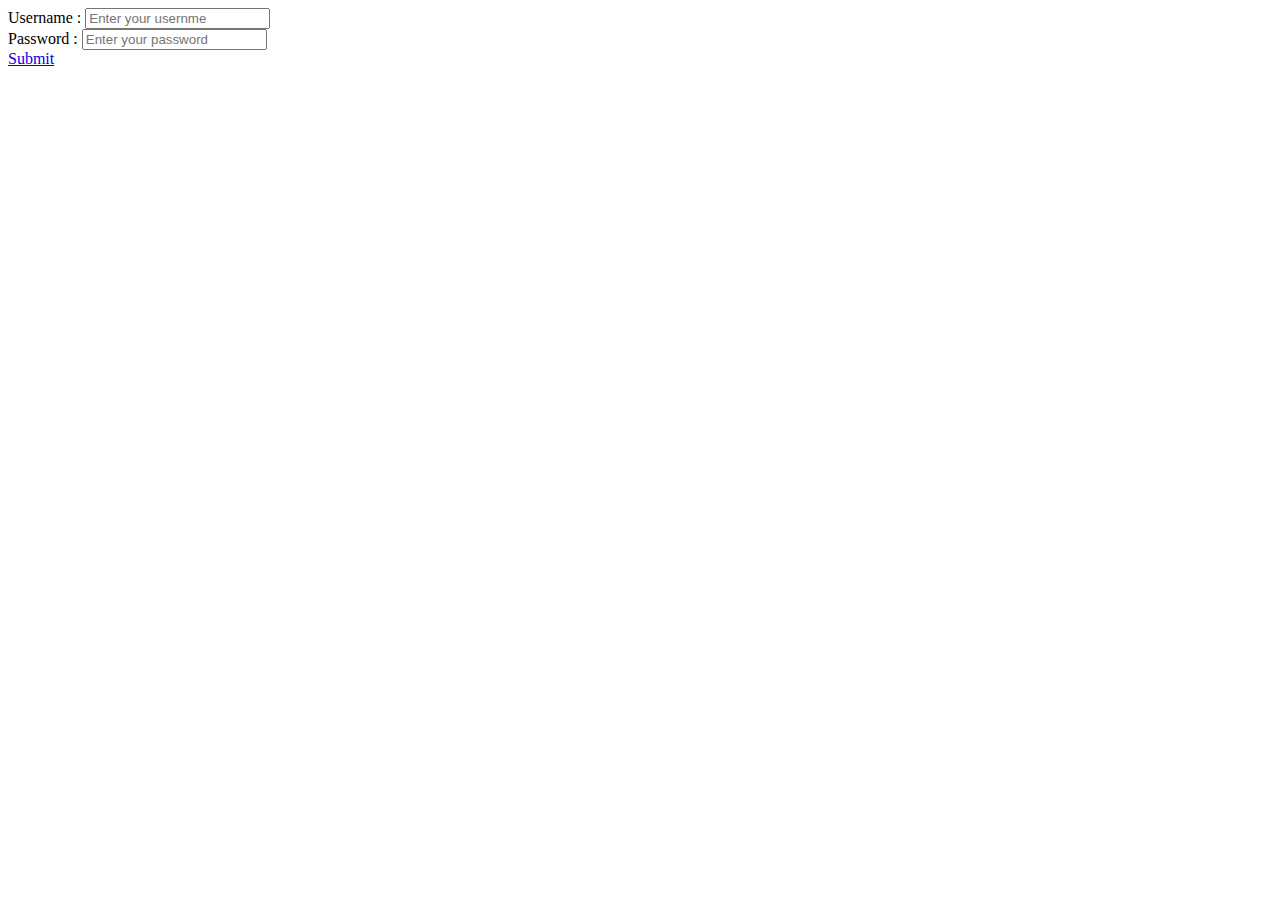
<file: form.html>
<!DOCTYPE html>
<html>
<head>
	<title></title>
</head>
<body>

	<form name="myform" onsubmit="return validation()">
		
		Username : <input type="text" value="" placeholder="Enter your usernme" id="user"><span id="username"></span><br>
		Password : <input type="password" value="" placeholder="Enter your password" id="pass"><span id="password"></span><br>
		<a href="#">Submit</a>

		<script>
			
			function validation(){
				var us = document.getElementById('user').value;
				var ps = document.getElementById('pass').value;

				if(us == ""){
					document.getElementById("username").innerHTMl = "***please fill the username";
					return false;
				}
				if(ps == ""){
					document.getElementById("password").innerHTML = "***please fill the password";
					return false;
				}
				else{
					return true;
				}
			}
	

		</script>

	</form>

</body>
</html>
</file>
